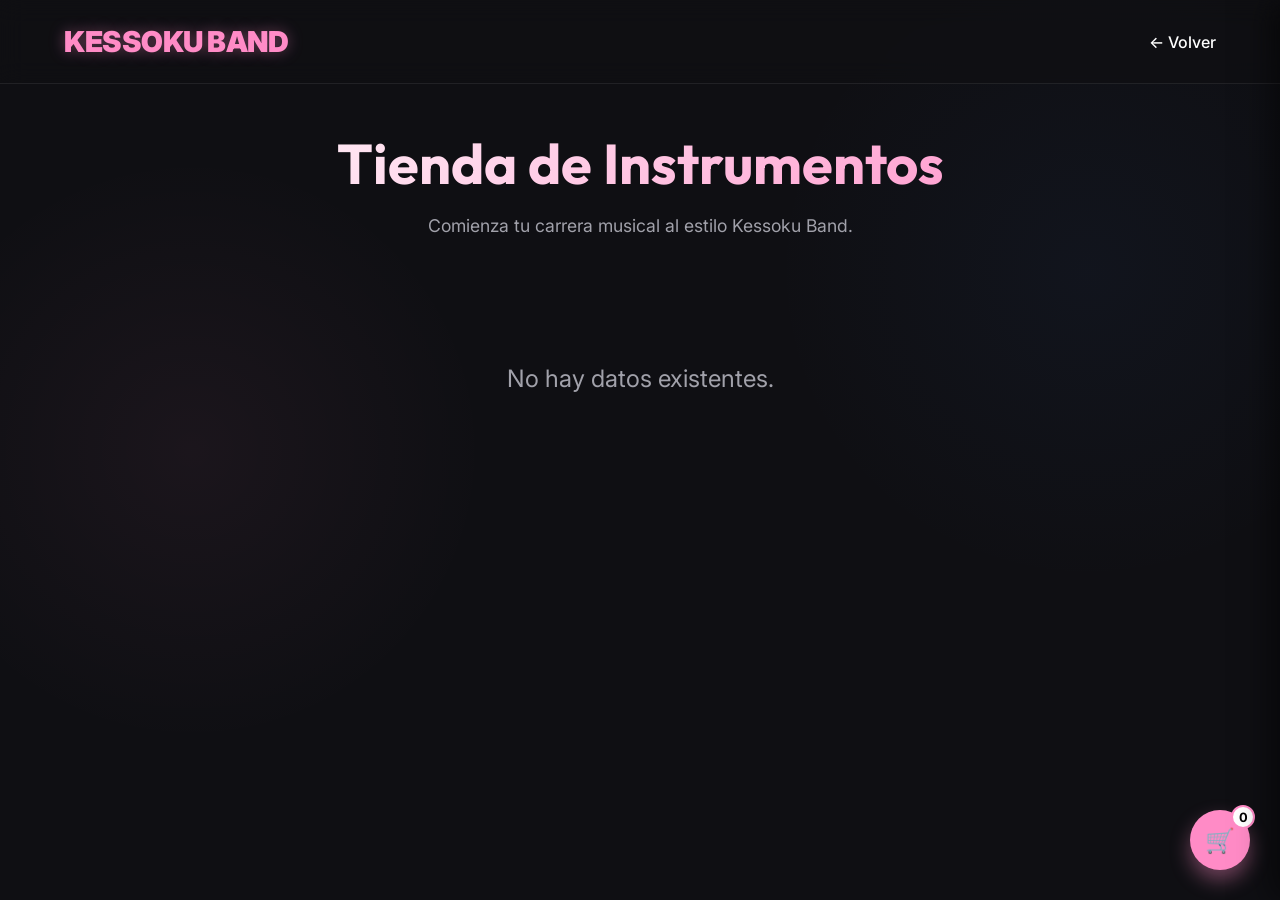
<file: Html/tienda.html>
<!DOCTYPE html>
<html lang="es">

<head>
    <meta charset="UTF-8">
    <meta name="viewport" content="width=device-width, initial-scale=1.0">
    <title>Tienda Kessoku | Instrumentos</title>
    <link rel="preconnect" href="https://fonts.googleapis.com">
    <link rel="preconnect" href="https://fonts.gstatic.com" crossorigin>
    <link
        href="https://fonts.googleapis.com/css2?family=Outfit:wght@400;700;900&family=Inter:wght@400;500;600&display=swap"
        rel="stylesheet">

    <link rel="stylesheet" href="../CSS/tienda.css">
</head>

<body>

    <nav>
        <a href="../index.html" class="logo">Kessoku Band</a>
        <a href="../index.html" style="color: #fff; text-decoration: none; font-weight: 500;">← Volver</a>
    </nav>

    <div class="shop-container">
        <div class="shop-header">
            <h1>Tienda de Instrumentos</h1>
            <p style="color: var(--text-muted); font-size: 1.1rem;">Comienza tu carrera musical al estilo Kessoku Band.
            </p>
        </div>

        <div class="products-grid" id="productsGrid">
            <div class="loader">🎸 Cargando el catálogo desde la base de datos...</div>
        </div>
    </div>

    <!-- Floating Cart Button -->
    <div class="cart-toggle" onclick="toggleCart()">
        🛒
        <div class="cart-badge" id="cartCount">0</div>
    </div>

    <!-- Right Sidebar Cart -->
    <div class="cart-sidebar" id="cartSidebar">
        <div class="cart-header">
            <h2>Tu Carrito</h2>
            <div class="close-cart" onclick="toggleCart()">×</div>
        </div>

        <div class="cart-items" id="cartItemsContainer">
            <!-- Items added here dynamically -->
        </div>

        <div class="cart-footer">
            <div class="cart-total">
                <span>Total:</span>
                <span id="cartTotalValue">$0</span>
            </div>
            <button class="btn-buy" style="border-radius: 10px;" onclick="proceedToCheckout()">Proceder al Pago</button>
        </div>
    </div>
    <!-- Modal Form -->
    <div class="modal-overlay" id="purchaseModal">
        <div class="modal-box" style="position: relative;">
            <div class="close-btn" onclick="closeModal()">×</div>
            <h2>Completar Compra</h2>
            <p style="color: var(--text-muted); margin-bottom: 20px; font-size: 0.9rem;">
                Orden con <b id="selectedItemName">0</b> artículos. <br>Total: <b style="color:var(--primary-pink)"
                    id="checkoutTotalValue">$0</b>
            </p>

            <form id="purchaseForm">


                <div class="form-group">
                    <label>Nombre Completo</label>
                    <input type="text" id="nombre" name="nombre" required placeholder="Hitori Gotoh">
                </div>

                <div class="form-group">
                    <label>Correo Electrónico</label>
                    <input type="email" id="email" name="email" required placeholder="bocchi@kessoku.jp">
                </div>

                <div class="form-group">
                    <label>Dirección de Envío</label>
                    <input type="text" id="direccion" name="direccion" required
                        placeholder="Starry Club, Shimokitazawa">
                </div>

                <button type="submit" class="btn-submit">Confirmar Pedido</button>
            </form>
        </div>
    </div>

    <script src="../Js/tienda.js"></script>
</body>

</html>
</file>
<file: CSS/tienda.css>
:root {
            --bg-color: #0f0f13;
            --primary-pink: #ff8bc6;
            --pink-glow: rgba(255, 139, 198, 0.4);
            --secondary-blue: #3c78d8;
            --yellow-accent: #fccc04;
            --text-main: #f5f5f7;
            --text-muted: #a1a1aa;
            --glass-bg: rgba(255, 255, 255, 0.03);
            --glass-border: rgba(255, 255, 255, 0.08);
        }

        * {
            margin: 0;
            padding: 0;
            box-sizing: border-box;
        }

        body {
            background-color: var(--bg-color);
            color: var(--text-main);
            font-family: 'Inter', sans-serif;
            overflow-x: hidden;
            background-image: 
                radial-gradient(circle at 15% 50%, rgba(255, 139, 198, 0.05), transparent 25%),
                radial-gradient(circle at 85% 30%, rgba(60, 120, 216, 0.05), transparent 25%);
            background-attachment: fixed;
        }

        h1, h2, h3 { font-family: 'Outfit', sans-serif; }

        /* Navbar */
        nav {
            position: fixed;
            top: 0;
            width: 100%;
            padding: 1.5rem 5%;
            display: flex;
            justify-content: space-between;
            align-items: center;
            background: rgba(15, 15, 19, 0.6);
            backdrop-filter: blur(12px);
            border-bottom: 1px solid var(--glass-border);
            z-index: 1000;
        }

        .logo {
            font-weight: 900;
            font-size: 1.8rem;
            color: var(--primary-pink);
            text-transform: uppercase;
            text-decoration: none;
            letter-spacing: -0.5px;
            text-shadow: 0 0 15px var(--pink-glow);
        }

        /* Shop Section */
        .shop-container {
            padding: 8rem 5% 4rem;
            max-width: 1200px;
            margin: 0 auto;
        }

        .shop-header {
            text-align: center;
            margin-bottom: 4rem;
        }

        .shop-header h1 {
            font-size: 3.5rem;
            background: linear-gradient(135deg, #fff 0%, var(--primary-pink) 100%);
            -webkit-background-clip: text;
            -webkit-text-fill-color: transparent;
            margin-bottom: 1rem;
        }

        .products-grid {
            display: grid;
            grid-template-columns: repeat(auto-fit, minmax(300px, 1fr));
            gap: 2rem;
            margin-bottom: 4rem;
        }

        .product-card {
            background: var(--glass-bg);
            border: 1px solid var(--glass-border);
            border-radius: 20px;
            padding: 2rem;
            text-align: center;
            backdrop-filter: blur(10px);
            transition: transform 0.3s, box-shadow 0.3s, border-color 0.3s;
            position: relative;
        }

        .product-card:hover {
            transform: translateY(-10px);
            box-shadow: 0 15px 35px rgba(255, 139, 198, 0.15);
            border-color: var(--primary-pink);
        }

        .product-icon {
            font-size: 4rem;
            margin-bottom: 1rem;
            display: block;
        }

        .product-card h3 {
            font-size: 1.5rem;
            margin-bottom: 0.5rem;
            color: #fff;
        }

        .product-price {
            font-size: 1.2rem;
            font-weight: 900;
            color: var(--primary-pink);
            margin-bottom: 1rem;
            font-family: 'Outfit';
        }

        .product-desc {
            font-size: 0.9rem;
            color: var(--text-muted);
            margin-bottom: 1.5rem;
            line-height: 1.5;
        }

        .btn-buy {
            background: transparent;
            color: var(--primary-pink);
            border: 2px solid var(--primary-pink);
            padding: 0.8rem 2rem;
            border-radius: 50px;
            font-family: 'Inter', sans-serif;
            font-weight: 600;
            cursor: pointer;
            transition: all 0.3s;
            width: 100%;
        }

        .btn-buy:hover {
            background: var(--primary-pink);
            color: #000;
            box-shadow: 0 0 20px var(--pink-glow);
        }

        /* Modal Checklist Form */
        .modal-overlay {
            position: fixed;
            top: 0; left: 0; width: 100%; height: 100%;
            background: rgba(0,0,0,0.8);
            backdrop-filter: blur(5px);
            display: flex;
            align-items: center;
            justify-content: center;
            z-index: 2000;
            opacity: 0;
            visibility: hidden;
            transition: all 0.3s;
        }

        .modal-overlay.active {
            opacity: 1;
            visibility: visible;
        }

        .modal-box {
            background: #1a1a24;
            border: 1px solid var(--glass-border);
            border-radius: 20px;
            padding: 2.5rem;
            width: 90%;
            max-width: 450px;
            transform: translateY(20px);
            transition: all 0.3s;
            box-shadow: 0 25px 50px rgba(0,0,0,0.5);
        }

        .modal-overlay.active .modal-box {
            transform: translateY(0);
        }

        .modal-box h2 {
            margin-bottom: 1.5rem;
            color: #fff;
            font-size: 1.8rem;
        }
        
        #selectedItemName {
            color: var(--primary-pink);
        }

        .form-group {
            margin-bottom: 1.2rem;
        }

        .form-group label {
            display: block;
            margin-bottom: 0.5rem;
            color: var(--text-muted);
            font-size: 0.9rem;
        }

        .form-group input {
            width: 100%;
            padding: 0.8rem 1rem;
            background: rgba(0,0,0,0.3);
            border: 1px solid var(--glass-border);
            border-radius: 10px;
            color: #fff;
            font-family: 'Inter', sans-serif;
            outline: none;
            transition: border-color 0.3s;
        }

        .form-group input:focus {
            border-color: var(--primary-pink);
            box-shadow: 0 0 10px var(--pink-glow);
        }

        .btn-submit {
            background: var(--primary-pink);
            color: #000;
            border: none;
            padding: 1rem;
            width: 100%;
            border-radius: 10px;
            font-weight: 700;
            font-size: 1rem;
            cursor: pointer;
            transition: all 0.3s;
            margin-top: 1rem;
        }

        .btn-submit:hover {
            transform: translateY(-2px);
            box-shadow: 0 10px 20px var(--pink-glow);
        }

        .close-btn {
            position: absolute;
            top: 1rem;
            right: 1.5rem;
            font-size: 1.5rem;
            color: var(--text-muted);
            cursor: pointer;
            transition: color 0.3s;
        }

        .close-btn:hover { color: #fff; }
        /* Cart UI */
        .cart-toggle {
            position: fixed;
            bottom: 30px;
            right: 30px;
            background: var(--primary-pink);
            color: #000;
            width: 60px;
            height: 60px;
            border-radius: 50%;
            display: flex;
            align-items: center;
            justify-content: center;
            font-size: 1.5rem;
            cursor: pointer;
            box-shadow: 0 10px 20px rgba(255,139,198,0.4);
            z-index: 999;
            transition: transform 0.3s;
        }

        .cart-toggle:hover {
            transform: scale(1.1) rotate(-5deg);
        }

        .cart-badge {
            position: absolute;
            top: -5px;
            right: -5px;
            background: #fff;
            color: #000;
            font-size: 0.8rem;
            font-weight: bold;
            width: 24px;
            height: 24px;
            border-radius: 50%;
            display: flex;
            align-items: center;
            justify-content: center;
            border: 2px solid var(--primary-pink);
        }

        .cart-sidebar {
            position: fixed;
            top: 0;
            right: -400px;
            width: 100%;
            max-width: 400px;
            height: 100vh;
            background: rgba(15, 15, 19, 0.95);
            backdrop-filter: blur(20px);
            border-left: 1px solid var(--glass-border);
            z-index: 1001;
            transition: right 0.4s cubic-bezier(0.16, 1, 0.3, 1);
            display: flex;
            flex-direction: column;
            padding: 2rem;
            box-shadow: -10px 0 30px rgba(0,0,0,0.5);
        }

        .cart-sidebar.active {
            right: 0;
        }

        .cart-header {
            display: flex;
            justify-content: space-between;
            align-items: center;
            margin-bottom: 2rem;
            border-bottom: 1px solid var(--glass-border);
            padding-bottom: 1rem;
        }

        .cart-header h2 { font-size: 1.8rem; color: #fff; }
        
        .close-cart {
            font-size: 2rem;
            cursor: pointer;
            color: var(--text-muted);
            transition: color 0.3s;
        }
        .close-cart:hover { color: var(--primary-pink); }

        .cart-items {
            flex: 1;
            overflow-y: auto;
            display: flex;
            flex-direction: column;
            gap: 1rem;
        }

        .cart-item {
            display: flex;
            align-items: center;
            gap: 1rem;
            background: rgba(255,255,255,0.05);
            padding: 1rem;
            border-radius: 12px;
            border: 1px solid var(--glass-border);
        }

        .cart-item-info { flex: 1; }
        .cart-item-title { font-weight: bold; font-size: 1rem; color: #fff; margin-bottom: 0.3rem;}
        .cart-item-price { color: var(--primary-pink); font-family: 'Outfit'; font-size: 0.9rem;}
        .cart-item-remove {
            color: #ff4d4d;
            cursor: pointer;
            font-size: 1.2rem;
        }

        .cart-footer {
            margin-top: 2rem;
            border-top: 1px solid var(--glass-border);
            padding-top: 1.5rem;
        }

        .cart-total {
            display: flex;
            justify-content: space-between;
            font-size: 1.5rem;
            font-weight: 900;
            font-family: 'Outfit';
            margin-bottom: 1.5rem;
            color: #fff;
        }

        /* Loading Spinner */
        .loader {
            text-align: center;
            font-size: 1.5rem;
            color: var(--primary-pink);
            grid-column: 1 / -1;
            padding: 4rem;
        }
</file>
